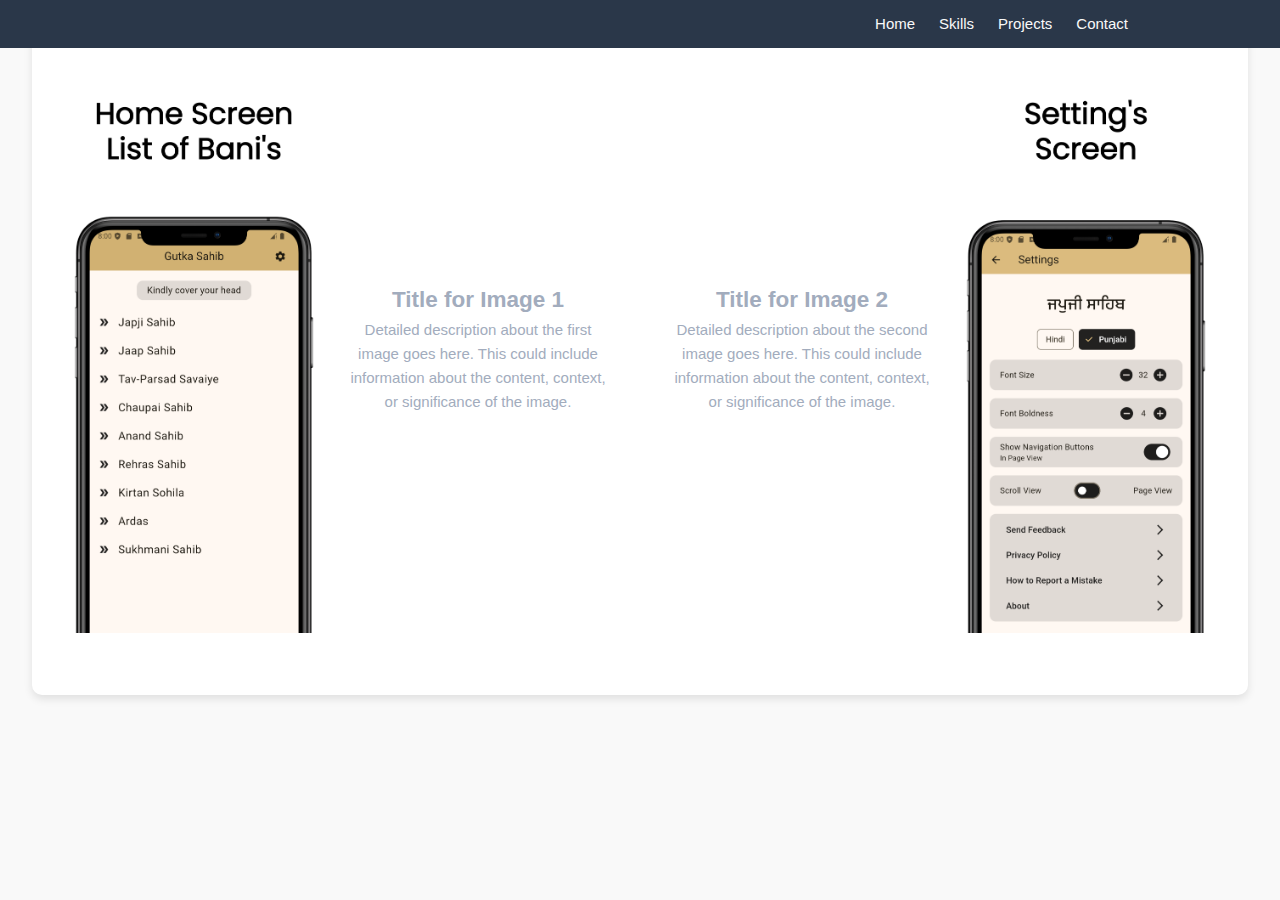
<file: assets/html/project_page.html>
<!DOCTYPE html>
<html lang="en">

<head>
    <meta charset="UTF-8">
    <meta name="viewport" content="width=device-width, initial-scale=1.0">
    <title>Responsive Four Column Layout</title>
    <link rel="stylesheet" href="../css/project_page.css">
    <link rel="stylesheet" href="../css/style.css">
</head>

<body>
    <!-- Header -->
    <header class="l-header" id="header">
        <nav class="nav bd-container">
            <a href="#" class="nav__logo">
                <!-- LOGO -->
            </a>

            <div class="nav__menu" id="nav-menu">
                <ul class="nav__list">
                    <li class="nav__item">
                        <a href="#home" class="nav__link">Home</a>
                    </li>
                    <li class="nav__item">
                        <a href="#skills" class="nav__link">Skills</a>
                    </li>
                    <li class="nav__item">
                        <a href="#projects" class="nav__link">Projects</a>
                    </li>
                    <li class="nav__item">
                        <a href="#contact" class="nav__link">Contact</a>
                    </li>
                </ul>
            </div>

            <div class="nav__toggle" id="nav-toggle">
                <i class="fas fa-bars"></i>
            </div>
        </nav>
    </header>
    <!-- Project Details -->
    <div class="section project_showcase">
        <div class="container">
            <div class="column image-column">
                <img src="../img/HomeScreen.png" alt="Description of Image 1">
            </div>
            <div class="column text-column">
                <h2>Title for Image 1</h2>
                <p>Detailed description about the first image goes here. This could include information about the
                    content,
                    context, or significance of the image.</p>
            </div>
        </div>
        <div class="container container_reverse">
            
            <div class="column text-column">
                <h2>Title for Image 2</h2>
                <p>Detailed description about the second image goes here. This could include information about the
                    content,
                    context, or significance of the image.</p>
                </div>
                <div class="column image-column">
                    <img src="../img/SettingScreen.png" alt="Description of Image 2">
                </div>
        </div>
    </div>
</body>

</html>
</file>
<file: assets/css/style.css>
@import url("https://fonts.googleapis.com/css2?family=Poppins&display=swap");
@import url("https://fonts.googleapis.com/css2?family=Montserrat:wght@400;500;600;800;900&display=swap");
/* Base */
* {
  -webkit-tap-highlight-color: rgba(0, 0, 0, 0);
}

*,
::before,
::after {
  box-sizing: border-box;
}

html {
  scroll-behavior: smooth;
}

body {
  margin: 3rem 0 0 0;
  font-family: "Poppins", sans-serif;
  font-size: 0.938rem;
  font-weight: 500;
  color: #a2acbd;
  background-color: #f9f9f9;
  line-height: 1.6;
  overflow-x: hidden;
}

h1,
h2,
h3,
ul,
p {
  margin: 0;
}

h2,
h3 {
  font-weight: 600;
}

ul {
  padding: 0;
  list-style: none;
}

a {
  text-decoration: none;
}

img {
  max-width: 100%;
  height: auto;
  display: block;
}

/* Class CSS */
.section {
  padding: 3rem 0 2rem;
}

.section-title,
.section-subtitle {
  text-align: center;
}

.section-title {
  position: relative;
  font-size: 1.5rem;
  padding: 2rem 0 0 0;
  text-align: center;
  letter-spacing: 0.1rem;
  color: #2a3749;
}

.section-title::after {
  content: "";
  position: absolute;
  width: 56px;
  height: 0.15rem;
  bottom: -0.25rem;
  left: 0;
  right: 0;
  margin: auto;
  background-color: #e4a109;
}

.section-subtitle {
  display: block;
  font-size: 0.75rem;
  color: #2a3749;
  margin: 1.8rem 3rem;
}

/* Layout */
.bd-container {
  max-width: 1024px;
  width: calc(100% - 2rem);
  margin-left: 1rem;
  margin-right: 1rem;
}

.bd-grid {
  display: grid;
  gap: 1.5rem;
}

.l-header {
  width: 100%;
  position: fixed;
  top: 0;
  left: 0;
  z-index: 100;
  background-color: #2a3749;
}

.nav {
  height: 3rem;
  display: flex;
  justify-content: space-between;
  align-items: center;
}

@media screen and (max-width: 767px) {
  .nav__menu {
    position: fixed;
    top: -100%;
    left: 0;
    width: 100%;
    padding-top: 1.5rem;
    text-align: center;
    background-color: #2a3749;
    transition: 0.3s;
    box-shadow: 0 2px 4px rgba(165, 146, 146, 0.1);
    border-radius: 0 0 1rem 1rem;
  }
}

.nav__item {
  margin-bottom: 1.5rem;
}

.nav__link {
  color: #f9f9f9;
  transition: 0.3s;
}

.nav__link:hover {
  color: #e4a109;
  text-decoration-line: underline;
}

.nav__logo,
.nav__toggle {
  color: #f9f9f9;
  font-size: 1.2rem;
  cursor: pointer;
  font-weight: 900;
}

.nav__logo:hover,
.nav__toggle:hover {
  color: #e4a109;
  transition: 0.3s ease;
}

.show-menu {
  top: 3rem;
}

.active-link {
  position: relative;
}

.active-link:after {
  content: "";
  position: absolute;
  bottom: -0.4rem;
  left: 0;
  width: 70%;
  height: 3px;
  background-color: #e4a109;
}

/* Change background header */
.scroll-header {
  background-color: #f9f9f9;
  box-shadow: 0 2px 5px rgba(24, 22, 22, 0.301);
}

.scroll-header .nav__logo,
.scroll-header .nav__toggle,
.scroll-header .nav__link {
  color: #2a3749;
}

.scroll-header .nav__link:hover {
  color: #a2acbd;
}

.scroll-header .nav__menu {
  background-color: #f9f9f9;
}

.home {
  background-color: #2a3749;
  margin-bottom: 4rem;
}

.home__container {
  position: relative;
  grid-template-rows: repeat(2, max-content);
  align-content: space-around;
  height: calc(100vh - ($header-height));
}

.home__data {
  color: #f9f9f9;
  padding: 1rem 0.35rem;
  z-index: 10;
}

.home__greeting {
  display: block;
  font-weight: 700;
  color: #a2acbd;
}

.home__title {
  display: block;
  font-size: 1.5rem;
  font-weight: 900;
  color: #e4a109;
  line-height: 2rem;
  padding-bottom: 1rem;
  padding-top: 0.5rem;
}

.home__career {
  display: block;
  color: #e4a109;
  line-height: 0.1rem;
  margin-bottom: 2rem;
}

.home__description {
  color: #a2acbd;
}

.home button {
  margin-top: 1.5rem;
}

.home-btn {
  color: #f9f9f9;
  background-color: black;
  border: 0;
  margin: 0.1rem;
}

.home__hire {
  font-family: "Poppins", sans-serif;
  font-weight: 500;
  background-color: #e4a109;
  color: #2a3749;
  padding: 0.5rem 2rem;
  border: 1px #e4a109 solid;
  border-radius: 10px;
  cursor: pointer;
}

.home__hire:hover {
  background-color: #2a3749;
  color: #e4a109;
  border: 1px #e4a109 solid;
  transition: 0.3s ease-in;
}

.home__hire:focus {
  outline: 0;
}

.home__download {
  font-family: "Poppins", sans-serif;
  font-weight: 500;
  background-color: #2a3749;
  color: #e4a109;
  padding: 0.5rem 0.65rem;
  border: 1px #e4a109 solid;
  border-radius: 10px;
  cursor: pointer;
}

.home__download:hover {
  background-color: #e4a109;
  color: #2a3749;
  transition: 0.3s;
}

.home__download:focus {
  outline: 0;
}

.home__social {
  display: flex;
  flex-direction: column;
  width: max-content;
  font-size: 1.3rem;
  margin-top: 6rem;
}

.home__icon {
  cursor: pointer;
  margin: 0.5rem;
  color: #f9f9f9;
}

.home__icon:hover {
  color: #e4a109;
  transition: 0.3s;
}

.home__icon:focus {
  outline: 0;
}

.home__img {
  position: absolute;
  right: 0;
  bottom: 0;
}

.home__img img {
  width: 240px;
  filter: drop-shadow(1rem 0.8rem 2rem rgba(7, 7, 7, 0.76));
}

.contact__inputs {
  display: grid;
  grid-template-columns: repeat(2, 1fr);
  column-gap: 1rem;
}

.contact__input,
.contact__button {
  outline: none;
  font-family: #a2acbd;
  font-size: 0.938rem;
}

.contact__input {
  width: 100%;
  padding: 1rem;
  border: 2px solid #2a3749;
  color: #2a3749;
  border-radius: 0.5rem;
  margin-bottom: 0.5rem;
  resize: none;
}

.contact::placeholder {
  color: #a2acbd;
  font-family: "Poppins", sans-serif;
  font-weight: 600;
}

.contact__button {
  cursor: pointer;
  border: none;
}

.modal__container.show {
  pointer-events: auto;
  opacity: 1;
}

.skills {
  padding: 6rem 1rem;
  display: grid;

  gap: 2em;
  font-family: "Montserrat", sans-serif;
  line-height: 1.4;
  font-weight: 500;
  background-color: #edeef7;
  color: #171e29;
}

.skills-card {
  padding: 2rem 0;
  text-align: center !important;
  justify-content: center;
  align-items: center;
}

.skills-card h2 {
  font-size: 36px;
  margin-bottom: 0.13em;
}

.skills-card p {
  font-size: 14px;
  opacity: 0.8;
}

.projects {
  background-color: #f9f9f9;
  padding-bottom: 4rem;
}

.services__section {
  display: flex;
  justify-content: center;
  text-align: center;
  color: #2a3749;
  letter-spacing: 0.25rem;
}

.project_container {
  display: grid;
  row-gap: 1.5rem;
}

.project_card {
  display: grid;
  padding: 2rem 1rem;
  border-radius: 0.5rem;
  text-align: center;
  transition: 0.4s;
  box-shadow: 0 2px 5px rgba(199, 195, 195, 0.3);
  background: #2a3749;
}

.project_card:nth-of-type(4) img {
  height: 230px;
}

.project_img {
  width: 230px;
  margin-bottom: 3rem;
  justify-self: center;
}

.services__title {
  color: #e4a109;
  margin-bottom: 0.5rem;
}

.project_subtitle {
  color: #f9f9f9;
}
/* 
.portfolio {
  background-color: #f9f9f9;
  padding-bottom: 4rem;
}

.portfolio__section {
  display: flex;
  justify-content: center;
  text-align: center;
  color: #2a3749;
  letter-spacing: 0.25rem;
}

.portfolio__container {
  display: flex;
  row-gap: 1.5rem;
}

.portfolio__data {
  display: grid;
  padding: 1.5rem 1rem;
  border-radius: 0.5rem;
  text-align: center;
  transition: 0.4s;
  box-shadow: 0 2px 5px rgba(199, 195, 195, 0.3);
  background: #2a3749;
}

.portfolio__img {
  width: 300px;
  height: auto;
  margin-bottom: 1.5rem;
  justify-self: center;
}

.portfolio__img img {
  border-radius: 8px;
  box-shadow: 0 1px 2.2px rgba(0, 0, 0, 0.076),
    0 2.3px 5.3px rgba(0, 0, 0, 0.109), 0 4.4px 10px rgba(0, 0, 0, 0.135),
    0 7.8px 17.9px rgba(0, 0, 0, 0.161), 0 14.6px 33.4px rgba(0, 0, 0, 0.194),
    0 35px 80px rgba(0, 0, 0, 0.27);
}

.portfolio__title {
  color: #e4a109;
  margin-bottom: 1rem;
}

.portfolio__description {
  color: #f9f9f9;
  margin-bottom: 1.5rem;
} */

.project_link {
  margin-bottom: 3rem;
}

.project_link span {
  font-family: "Poppins", sans-serif;
  font-weight: 500;
  font-size: 0.75rem;
  background-color: #2a3749;
  color: #e4a109;
  padding: 0.5rem 1rem;
  border: 1px #e4a109 solid;
  cursor: pointer;
  border-radius: 8px;
}

.project_link span:hover {
  background-color: #e4a109;
  color: #2a3749;
  transition: 0.3s;
}

.swiper-pagination {
  display: flex;
  justify-content: center;
  text-align: center;
  margin-bottom: 1rem;
}

.swiper-pagination .swiper-pagination-bullet {
  background-color: #a2acbd;
}

.swiper-pagination .swiper-pagination-bullet-active {
  background-color: #e4a109;
}

.footer {
  background-color: #2a3749;
}

.footer__container {
  display: grid;
  text-align: center;
}

.footer__copy {
  text-align: center;
  font-weight: 100;
  color: #e4a109;
}

.footer__copy-link {
  color: #e4a109;
  text-decoration: underline;
}

.footer__box {
  display: flex;
  flex-direction: column;
}

.footer__box p {
  padding-bottom: 0.3rem;
  color: #f9f9f9;
}

.footer__box a {
  color: #a2acbd;
}

@media (min-width: 506px) {
  .home__img img {
    width: 300px;
    height: 400px;
  }
  .home__container,
  .project_container {
    grid-template-columns: repeat(1, 1fr);
  }
  .project_container {
    display: flex;
    flex-wrap: wrap;
    justify-content: space-around;
  }
}

@media (min-width: 768px) {
  body {
    margin: 0;
  }
  .section {
    padding-top: 2rem;
  }
  .section-title {
    margin-bottom: 1.5rem;
    font-size: 2rem;
  }
  .section-subtitle {
    font-size: 1rem;
  }
  .nav {
    height: calc($header-height + 1.5rem);
  }
  .nav__list {
    display: flex;
  }
  .nav__item {
    margin-right: 1.5rem;
    margin-bottom: 0;
  }
  .nav__toggle {
    display: none;
  }
  .home__container {
    height: 100vh;
    grid-template-rows: max-content 0.5fr;
    grid-template-columns: repeat(2, 1fr);
    align-content: flex-end;
  }
  .home__greeting {
    font-size: 1.25rem;
    margin-bottom: 0.3rem;
  }
  .home__title {
    font-size: 2.1rem;
  }
  .home__career {
    font-size: 1.2rem;
    margin-top: 0.5rem;
  }
  .home__description {
    font-size: 1rem;
  }
  .home__social {
    display: flex;
    flex-direction: row;
    align-items: center;
    font-size: 1.8rem;
  }
  .home__social a {
    margin-right: 1.5rem;
  }
  .home__img {
    width: max-content;
    top: 100px;
  }
  .home__img img {
    width: 380px;
    height: 700px;
  }
  .project_container {
    display: grid;
    grid-template-columns: repeat(2, 1fr);
  }
  /* .portfolio__title {
    font-size: 1.5rem;
  }
  .portfolio__img {
    width: max-content;
  }
  .portfolio__img img {
    width: 550px;
  }
  .portfolio__description {
    margin: 2rem 5rem;
  } */
  .project_link span {
    font-size: 1rem;
  }
}

@media (min-width: 1024px) {
  .bd-container {
    margin-left: auto;
    margin-right: auto;
  }
  .home__data {
    padding-top: 2rem;
  }
  .home__img {
    height: 670px;
  }
}

@media (min-width: 769px) and (max-width: 1024px) {
  .skills {
    grid-template-columns: repeat(2, 1fr);
    grid-template-rows: repeat(2, 1fr);
  }

  .skills-card {
    text-align: start;
  }
}

@media (min-width: 1025px) {
  .skills {
    grid-template-columns: repeat(3, 1fr);
    grid-template-rows: repeat(2, 1fr);
  }

  .skills-card {
    text-align: start;
  }
}
</file>
<file: assets/css/project_page.css>
/* Reset default styles and set a default font */
* {
    margin: 0;
    padding: 0;
    box-sizing: border-box;
    font-family: Arial, sans-serif;
  }
  
  body {
    /* background-color: #2A3749; */
    text-align: -webkit-center;
  }
  .project_showcase{

      max-width: 95%;
      margin: 0;
      display: flex;
      flex-wrap: wrap;
      background-color: #fff;
      padding: 20px;
      border-radius: 10px;
      box-shadow: 0 4px 8px rgba(0, 0, 0, 0.1);
      border-style: solid 10px black;
      align-content: center;
  }
  .container {
    flex: 1;
      display: flex;
      flex-wrap: wrap;
      padding: 20px;
  }
  
  .column {
    flex: 1;
    padding: 10px;
  }
  
  .image-column  {
    align-self: center;
  }
  .image-column img {
    width: 100%;
    height: auto;
    border-radius: 10px;
  }
  
  .text-column {
    display: flex;
    flex-direction: column;
    justify-content: center;
  }
  
  /* Responsive Styles */
  @media (max-width: 768px) {
    .project_showcase {
        
      flex-direction: column;
    }
    .container {
        
      max-width: 35rem;
    }
  
    .image-column, .text-column {
      margin-bottom: 20px;
    }
  }
  
  @media (max-width: 400px ) {
      .container {
          
        flex-direction: column;
      }
    .container_reverse {
        
      flex-direction: column-reverse;
    }
    .image-column{
        max-height: 60%;
    }
  
    .image-column, .text-column {
      margin-bottom: 10px;
    }
  }
</file>
